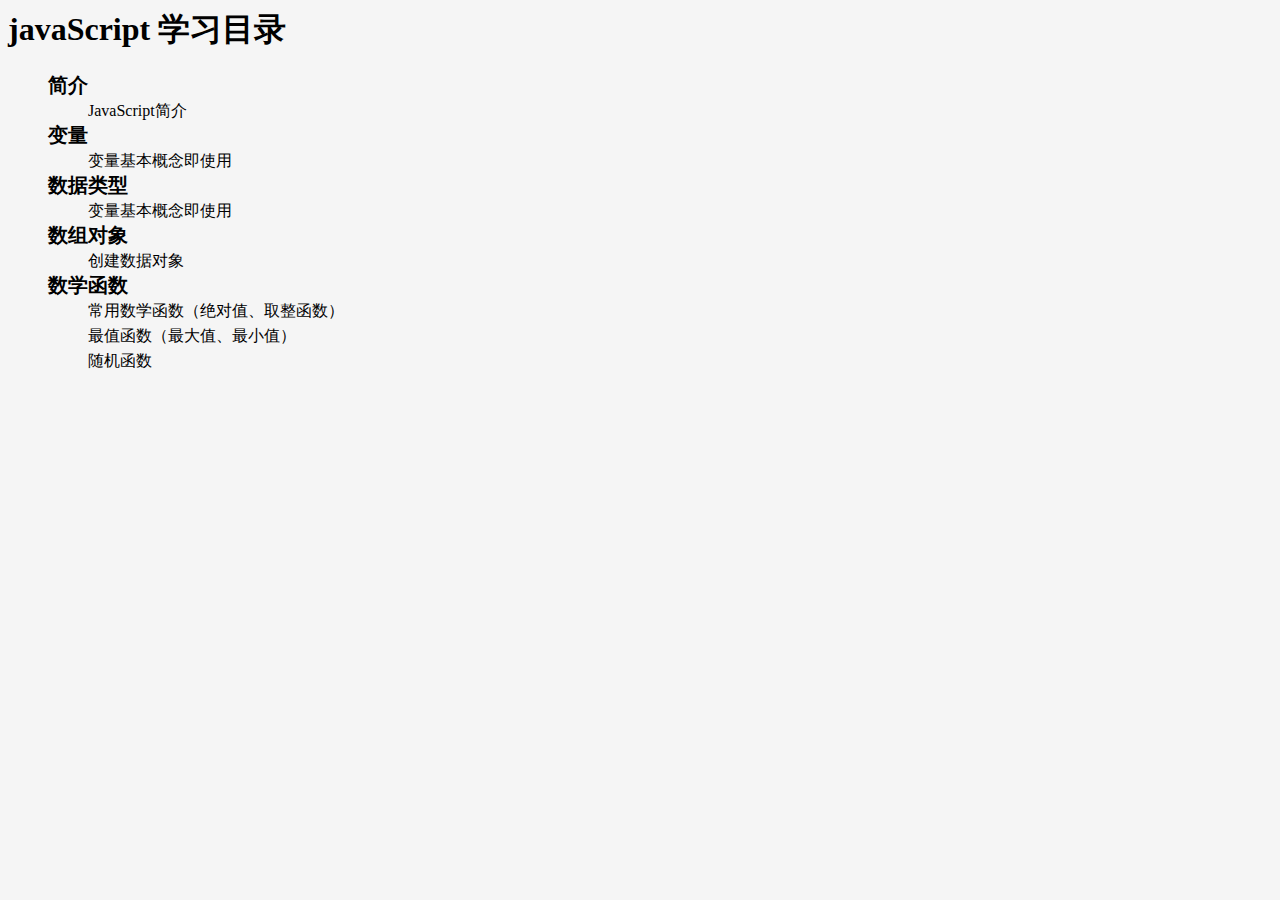
<file: index.html>
<html>
  <head>
    <meta charset="UTF-8" />
    <script src="script.js"></script>
    <!-- <link rel="stylesheet" type="text/css" href="styles.css"> -->
    <link rel="stylesheet" type="text/css" href="styles.css" />
  </head>
  <body>
    <h1>javaScript 学习目录</h1>
    <ul>
      <li class="title1">简介</li>
      <li>
        <ul>
          <li><a href="/01_Introduction/index.html">JavaScript简介</a></li>
        </ul>
      </li>
      <li class="title1">变量</li>
      <li>
        <ul>
          <li><a href="/02_variable/index.html">变量基本概念即使用</a></li>
        </ul>
      </li>
      <li class="title1">数据类型</li>
      <li>
        <ul>
          <li>
            <a href="/03_typeOfData/01_introduction/index.html"
              >变量基本概念即使用</a
            >
          </li>
        </ul>
      </li>
      <li class="title1">数组对象</li>
      <li>
        <ul>
          <li>
            <a href="/97_arrayFunction/01_createArray/index.html"
              >创建数据对象</a
            >
          </li>
        </ul>
      </li>
      <li class="title1">数学函数</li>
      <li>
        <ul>
          <li>
            <a href="/99_mathFunction/01_commonMethod/index.html"
              >常用数学函数（绝对值、取整函数）</a
            >
          </li>
          <li>
            <a href="/99_mathFunction/02_bastValue/index.html"
              >最值函数（最大值、最小值）</a
            >
          </li>
          <li>
            <a href="/99_mathFunction/03_random/index.html">随机函数</a>
          </li>
        </ul>
      </li>
    </ul>
  </body>
</html>
</file>
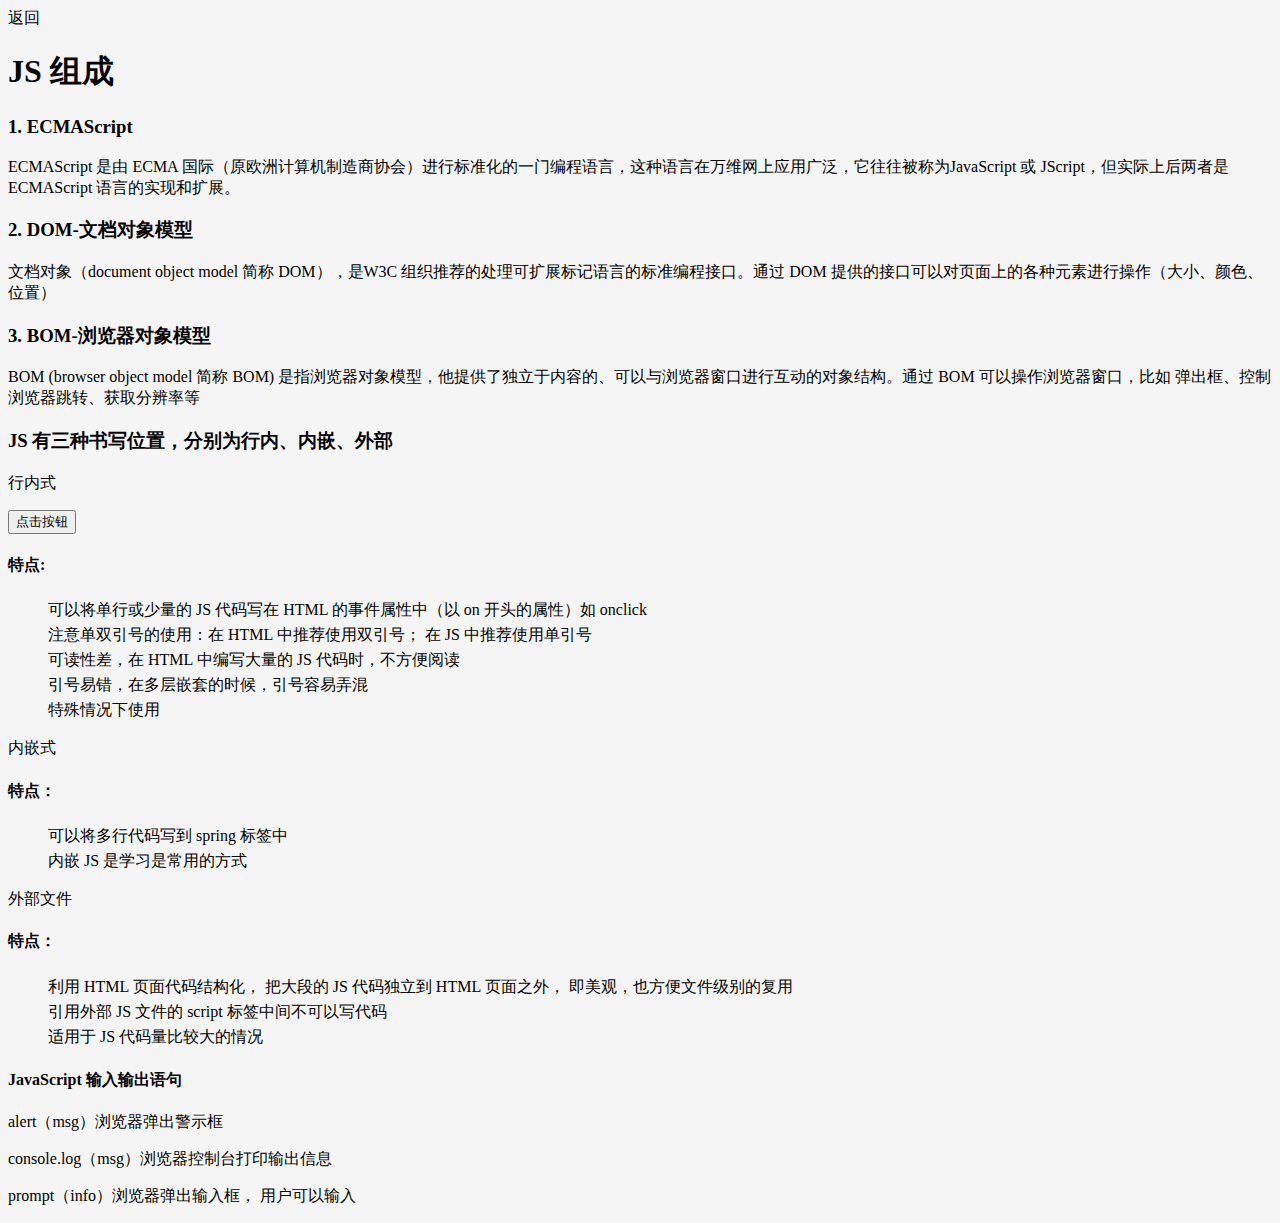
<file: 01_Introduction/index.html>
<html>
  <head>
    <meta charset="UTF-8" />
    <script src="index.js"></script>
    <link rel="stylesheet" type="text/css" href="/styles.css" />
    <script>
      // alert("内嵌式")
    </script>
  </head>
  <body>
    <a href="/index.html">返回</a>
    <h1>JS 组成</h1>
    <h3>1. ECMAScript</h3>
    <p>
      ECMAScript 是由 ECMA
      国际（原欧洲计算机制造商协会）进行标准化的一门编程语言，这种语言在万维网上应用广泛，它往往被称为JavaScript
      或 JScript，但实际上后两者是 ECMAScript 语言的实现和扩展。
    </p>
    <h3>2. DOM-文档对象模型</h3>
    <p>
      文档对象（document object model 简称 DOM），是W3C
      组织推荐的处理可扩展标记语言的标准编程接口。通过 DOM
      提供的接口可以对页面上的各种元素进行操作（大小、颜色、位置）
    </p>
    <h3>3. BOM-浏览器对象模型</h3>
    <p>
      BOM (browser object model 简称 BOM)
      是指浏览器对象模型，他提供了独立于内容的、可以与浏览器窗口进行互动的对象结构。通过
      BOM 可以操作浏览器窗口，比如 弹出框、控制浏览器跳转、获取分辨率等
    </p>
    <h3>JS 有三种书写位置，分别为行内、内嵌、外部</h3>
    <p>行内式</p>
    <input type="button" value="点击按钮" onclick="alert('点击按钮弹窗')" />
    <h4>特点:</h4>
    <ul>
      <li>
        可以将单行或少量的 JS 代码写在 HTML 的事件属性中（以 on 开头的属性）如
        onclick
      </li>
      <li>
        注意单双引号的使用：在 HTML 中推荐使用双引号； 在 JS 中推荐使用单引号
      </li>
      <li>可读性差，在 HTML 中编写大量的 JS 代码时，不方便阅读</li>
      <li>引号易错，在多层嵌套的时候，引号容易弄混</li>
      <li>特殊情况下使用</li>
    </ul>
    <p>内嵌式</p>
    <h4>特点：</h4>
    <ul>
      <li>可以将多行代码写到 spring 标签中</li>
      <li>内嵌 JS 是学习是常用的方式</li>
    </ul>
    <p>外部文件</p>
    <h4>特点：</h4>
    <ul>
      <li>
        利用 HTML 页面代码结构化， 把大段的 JS 代码独立到 HTML 页面之外，
        即美观，也方便文件级别的复用
      </li>
      <li>引用外部 JS 文件的 script 标签中间不可以写代码</li>
      <li>适用于 JS 代码量比较大的情况</li>
    </ul>
    <h4>JavaScript 输入输出语句</h4>
    <p>alert（msg）浏览器弹出警示框</p>
    <p>console.log（msg）浏览器控制台打印输出信息</p>
    <p>prompt（info）浏览器弹出输入框， 用户可以输入</p>
  </body>
</html>
</file>
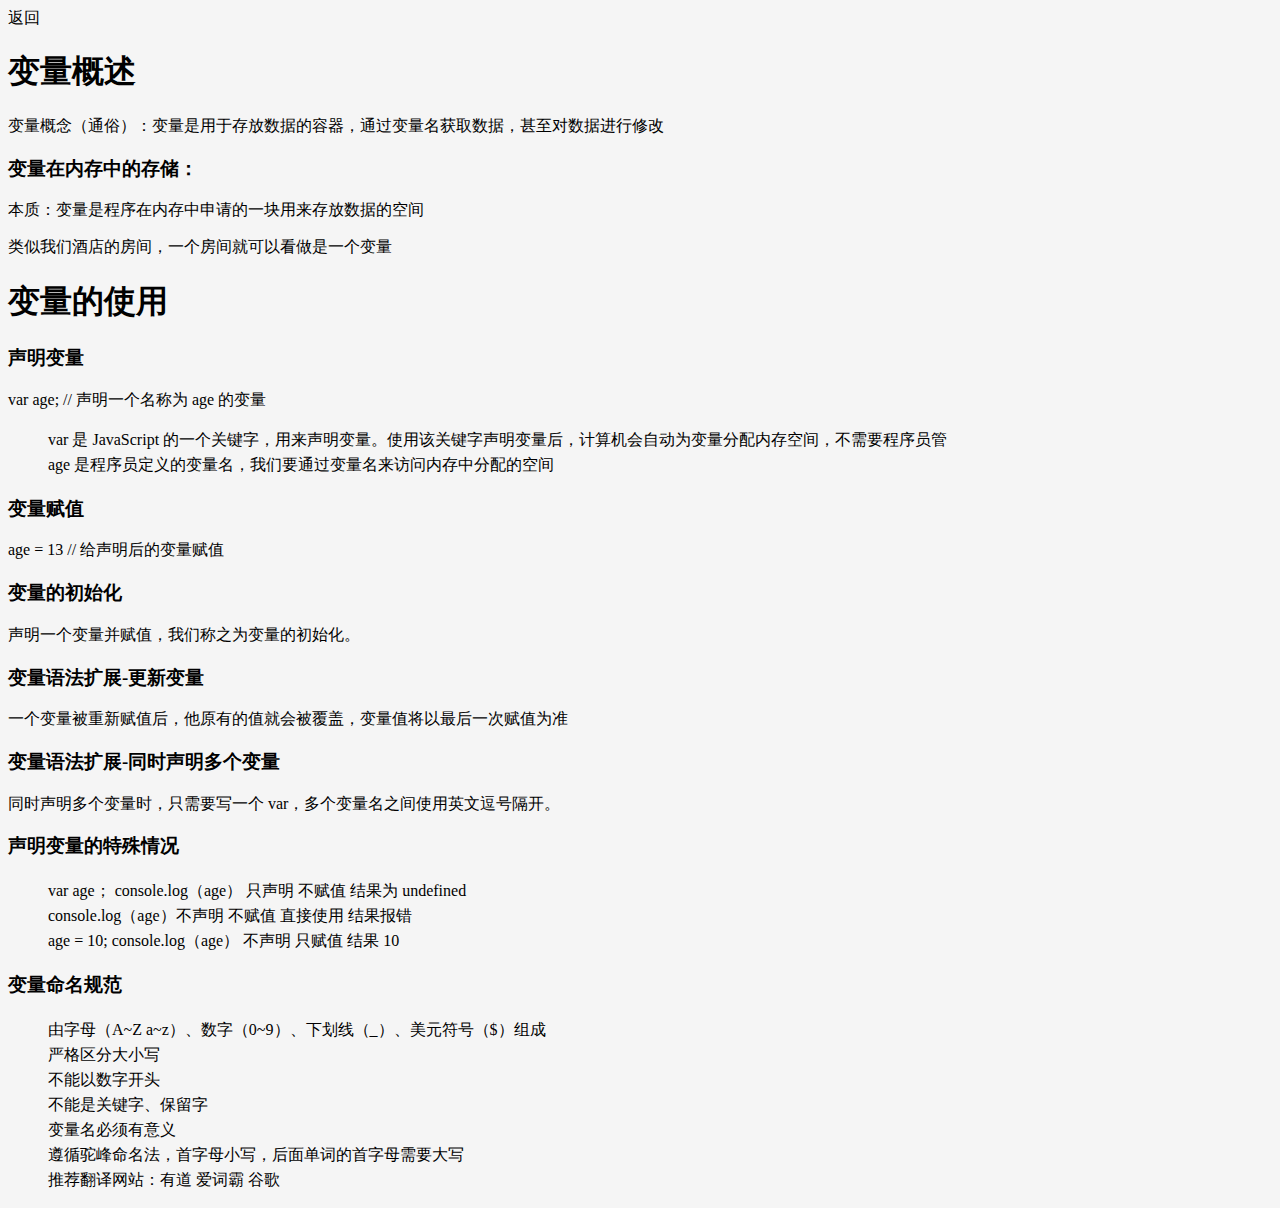
<file: 02_variable/index.html>
<html>
  <head>
    <meta charset="UTF-8" />
    <script src="index.js"></script>
    <!-- <link rel="stylesheet" type="text/css" href="styles.css"> -->
    <link rel="stylesheet" type="text/css" href="/styles.css" />
  </head>
  <body>
    <a href="/index.html">返回</a>
    <h1>变量概述</h1>
    <p>
      变量概念（通俗）：变量是用于存放数据的容器，通过变量名获取数据，甚至对数据进行修改
    </p>
    <h3>变量在内存中的存储：</h3>
    <p>本质：变量是程序在内存中申请的一块用来存放数据的空间</p>
    <p>类似我们酒店的房间，一个房间就可以看做是一个变量</p>
    <h1>变量的使用</h1>
    <h3>声明变量</h3>
    <p>var age; // 声明一个名称为 age 的变量</p>
    <ul>
      <li>
        var 是 JavaScript
        的一个关键字，用来声明变量。使用该关键字声明变量后，计算机会自动为变量分配内存空间，不需要程序员管
      </li>
      <li>age 是程序员定义的变量名，我们要通过变量名来访问内存中分配的空间</li>
    </ul>
    <h3>变量赋值</h3>
    <p>age = 13 // 给声明后的变量赋值</p>
    <h3>变量的初始化</h3>
    <p>声明一个变量并赋值，我们称之为变量的初始化。</p>
    <h3>变量语法扩展-更新变量</h3>
    <p>一个变量被重新赋值后，他原有的值就会被覆盖，变量值将以最后一次赋值为准</p>
    <h3>变量语法扩展-同时声明多个变量</h3>
    <p>同时声明多个变量时，只需要写一个 var，多个变量名之间使用英文逗号隔开。</p>
    <h3>声明变量的特殊情况</h3>
    <ul>
      <li>var age； console.log（age） 只声明 不赋值 结果为 undefined</li>
      <li>console.log（age）不声明 不赋值 直接使用 结果报错</li>
      <li>age = 10; console.log（age） 不声明 只赋值 结果 10</li>
    </ul>
    <h3>变量命名规范</h3>
    <ul>
      <li>由字母（A~Z a~z）、数字（0~9）、下划线（_）、美元符号（$）组成</li>
      <li>严格区分大小写</li>
      <li>不能以数字开头</li>
      <li>不能是关键字、保留字</li>
      <li>变量名必须有意义</li>
      <li>遵循驼峰命名法，首字母小写，后面单词的首字母需要大写</li>
      <li>推荐翻译网站：有道 爱词霸 谷歌</li>
    </ul>
  </body>
</html>
</file>
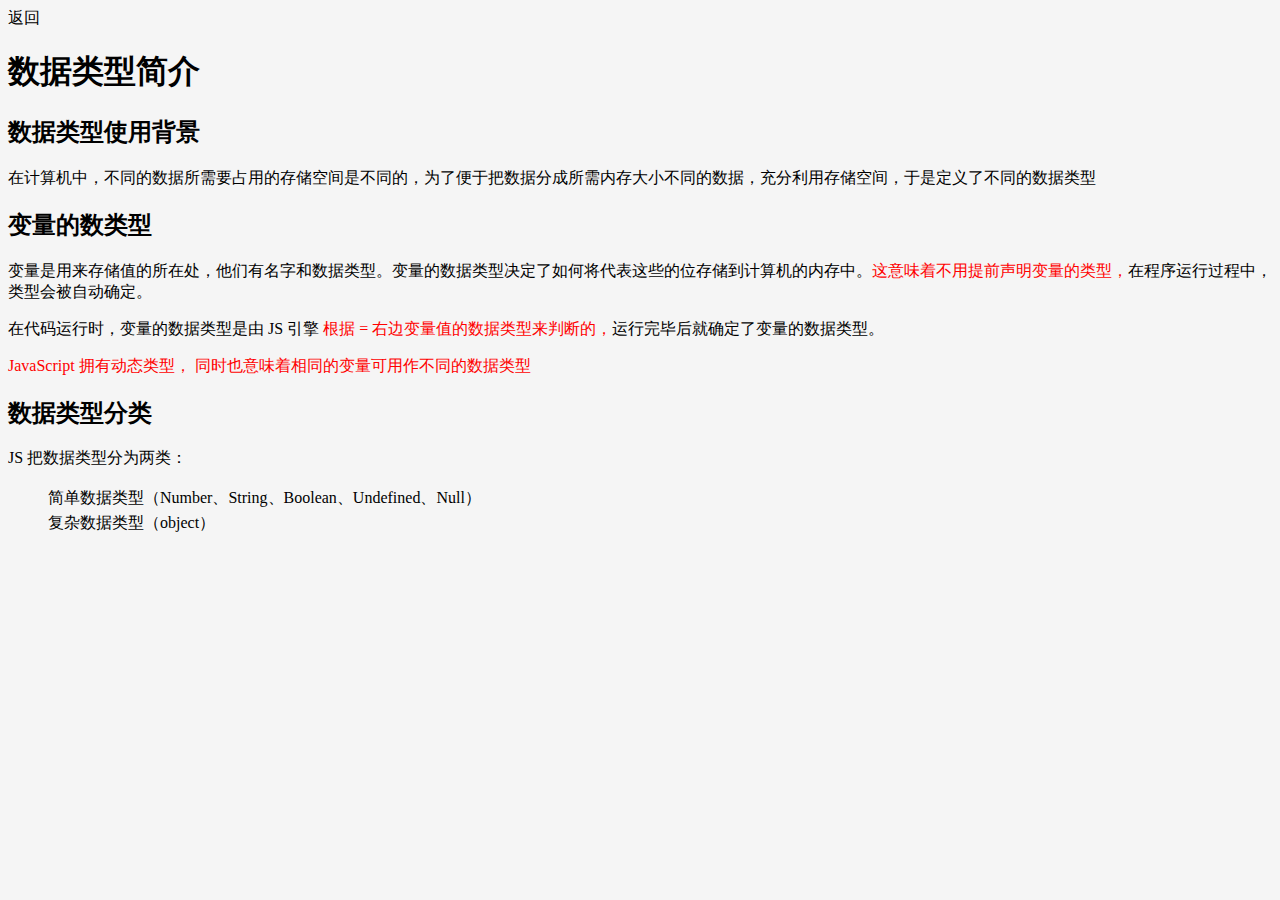
<file: 03_typeOfData/01_introduction/index.html>
<html>
  <head>
    <meta charset="UTF-8" />
    <script src="index.js"></script>
    <!-- <link rel="stylesheet" type="text/css" href="styles.css"> -->
    <link rel="stylesheet" type="text/css" href="/styles.css" />
  </head>
  <body>
    <a href="/index.html">返回</a>
    <h1>数据类型简介</h1>
    <h2>数据类型使用背景</h2>
    <p>
      在计算机中，不同的数据所需要占用的存储空间是不同的，为了便于把数据分成所需内存大小不同的数据，充分利用存储空间，于是定义了不同的数据类型
    </p>
    <h2>变量的数类型</h2>
    <p>
      变量是用来存储值的所在处，他们有名字和数据类型。变量的数据类型决定了如何将代表这些的位存储到计算机的内存中。<span
        class="red-text"
        >这意味着不用提前声明变量的类型，</span
      >在程序运行过程中，类型会被自动确定。
    </p>
    <p>
      在代码运行时，变量的数据类型是由 JS 引擎
      <span class="red-text">根据 = 右边变量值的数据类型来判断的，</span
      >运行完毕后就确定了变量的数据类型。
    </p>
    <p class="red-text">
      JavaScript 拥有动态类型， 同时也意味着相同的变量可用作不同的数据类型
    </p>
    <h2>数据类型分类</h2>
    <p>JS 把数据类型分为两类：</p>
    <ul>
      <li>简单数据类型（Number、String、Boolean、Undefined、Null）</li>
      <li>复杂数据类型（object）</li>
    </ul>
  </body>
</html>
</file>
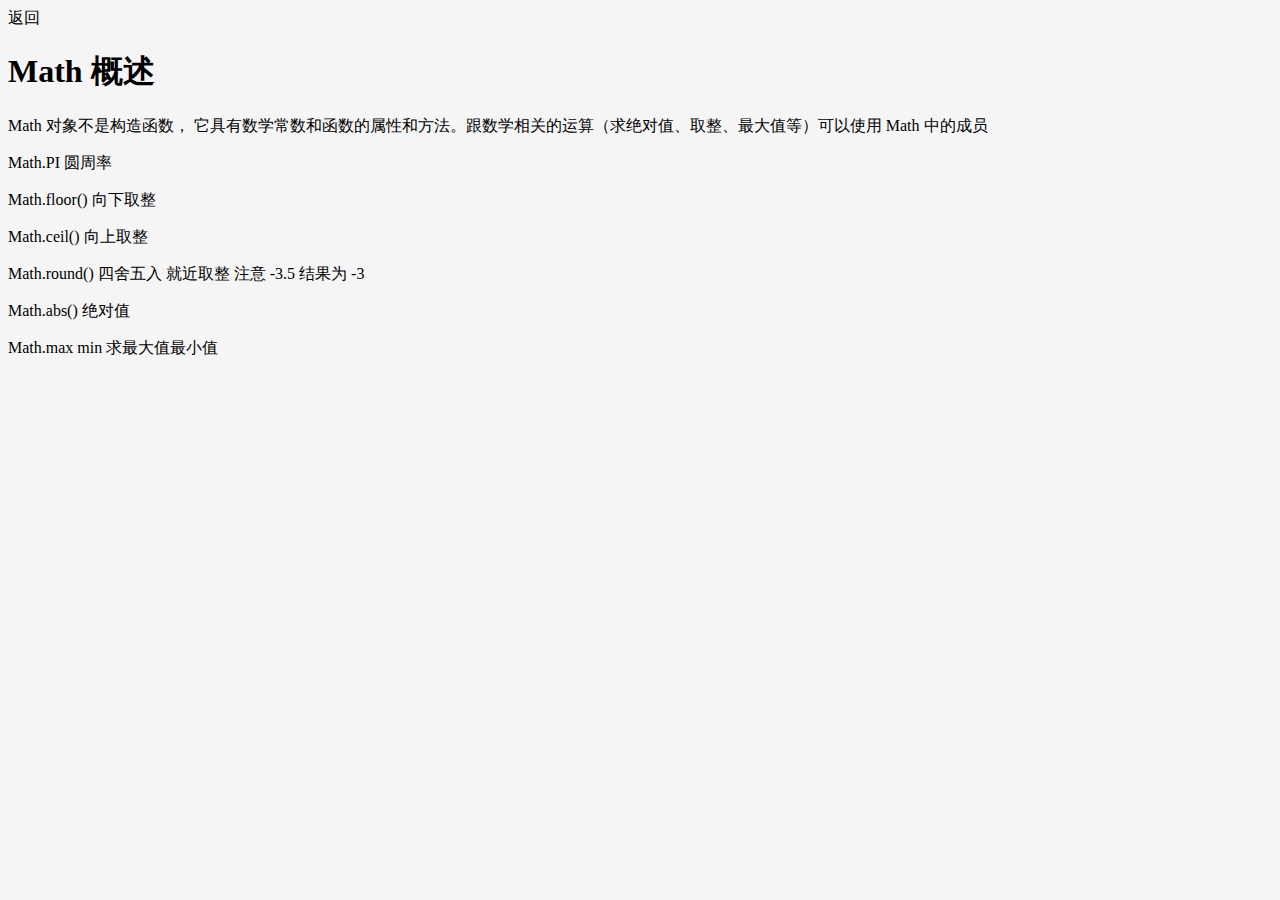
<file: 99_mathFunction/01_commonMethod/index.html>
<html>
  <head>
    <meta charset="UTF-8" />
    <script src="index.js"></script>
    <!-- <link rel="stylesheet" type="text/css" href="styles.css"> -->
    <link rel="stylesheet" type="text/css" href="/styles.css" />
  </head>
  <body>
    <a href="/index.html">返回</a>
    <h1> Math 概述</h1>
    <p>Math 对象不是构造函数， 它具有数学常数和函数的属性和方法。跟数学相关的运算（求绝对值、取整、最大值等）可以使用 Math 中的成员</p>
    <p>Math.PI 圆周率</p>
    <p>Math.floor() 向下取整</p>
    <p>Math.ceil() 向上取整</p>
    <p>Math.round() 四舍五入 就近取整 注意 -3.5 结果为 -3</p>
    <p>Math.abs() 绝对值</p>
    <p>Math.max min 求最大值最小值</p>
  </body>
</html>
</file>
<file: styles.css>
body {
  background: #f5f5f5;
}

ul li {
  list-style: none;
  line-height: 25px;
}
a {
  text-decoration: none;
  color: #000;
}
a:hover {
  color: #00ffff;
}
.title1 {
  font-size: 20px;
  font-weight: bold;
}
.red-text {
  color: red;
}
</file>
